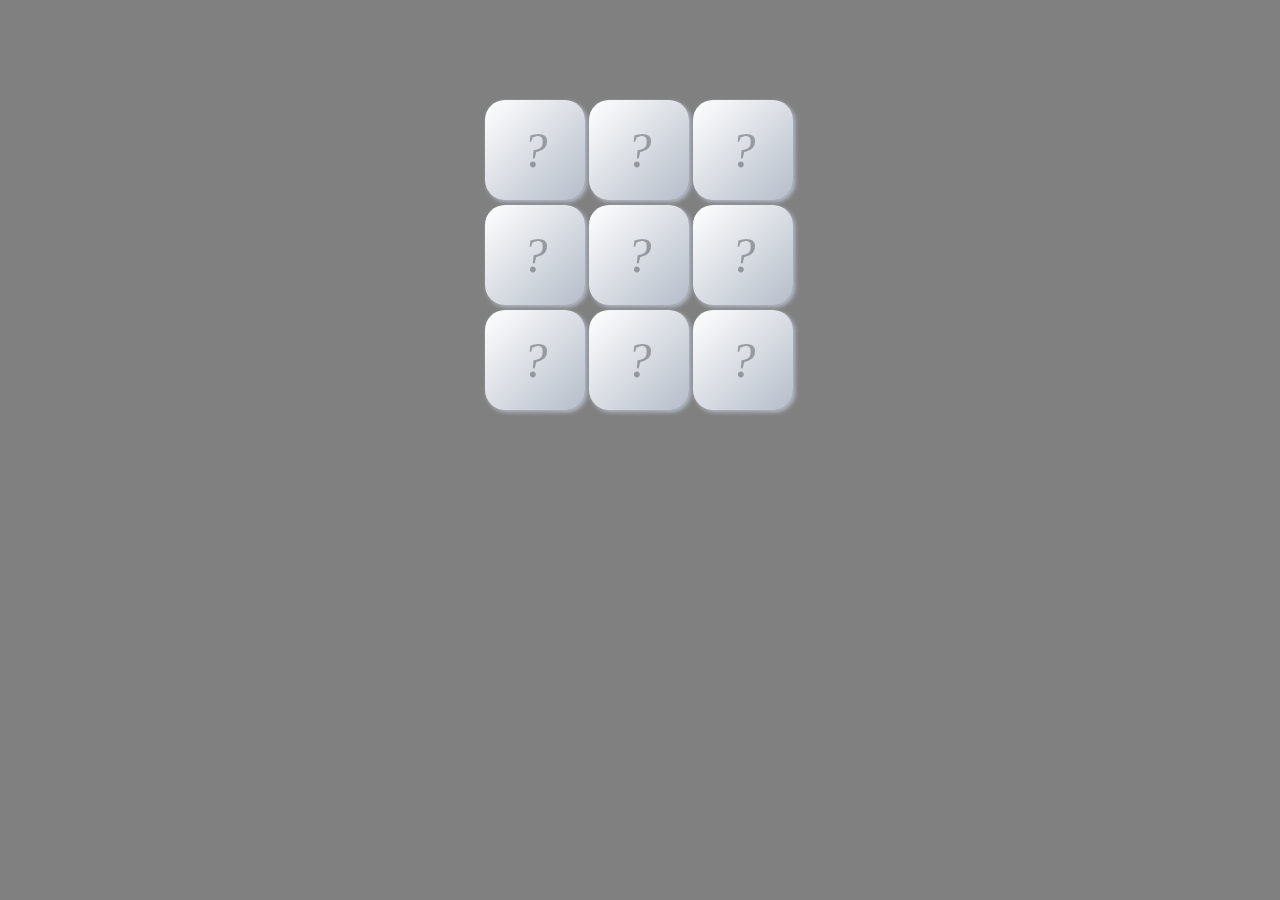
<file: Coś/public_html/index.html>
<!DOCTYPE html>
<!--
To change this license header, choose License Headers in Project Properties.
To change this template file, choose Tools | Templates
and open the template in the editor.
-->
<html>
    <head>
    <title>TODO supply a title</title>
    <meta charset="UTF-8">
    <meta name="viewport" content="width=device-width, initial-scale=1.0">
    <link href="newcss.css" rel="stylesheet" type="text/css" />
    <script src="https://code.jquery.com/jquery-1.10.2.js"></script>
    <link href="css/fontello.css" rel="stylesheet" type="text/css" />
</head>

<body>

    <div id="calosc">
        <div class="rzad">
            <div id="1" class="kratka"> <i> ?</i> </div>
            <div id="2" class="kratka"> <i> ?</i></div>
            <div id="3" class="kratka"> <i> ?</i> </div>
        </div>

        <div class="rzad">
            <div id="4" class="kratka"><i> ?</i></div>
            <div id="5" class="kratka"><i> ?</i></div>
            <div id="6" class="kratka"><i> ?</i></div>
        </div>

        <div class="rzad">
            <div id="7" class="kratka"><i> ?</i></div>
            <div id="8" class="kratka"><i> ?</i></div>
            <div id="9" class="kratka"><i> ?</i></div>
        </div>

        <div id="Komunikat"> </div>

    </div>
    <script src="newjavascript.js" type="text/javascript"></script>
</body>
</html>
</file>
<file: Coś/public_html/newcss.css>
body {
    background: grey;
}

#calosc {
    width: 310px;
    margin: 100px auto;
}

.kratka {
    width: 100px;
    height: 100px;
    display: inline-block;
    margin-bottom: 5px;
    text-align: center;
    line-height: 100px;
    font-size: 50px;
    background: linear-gradient(to bottom right, white, #b5bdc9);
    border-radius: 20px;
    box-shadow: 2px 2px 4px #b5bdc9;
}

.kratka i {
    opacity: 0.3;
}

.kratka:hover {
    cursor: pointer;
}

#Komunikat {
    text-align: center;
    font-size: 40px;
    color:aliceblue;
}
</file>
<file: Coś/public_html/css/fontello.css>
@font-face {
  font-family: 'fontello';
  src: url('../font/fontello.eot?67853045');
  src: url('../font/fontello.eot?67853045#iefix') format('embedded-opentype'),
       url('../font/fontello.woff2?67853045') format('woff2'),
       url('../font/fontello.woff?67853045') format('woff'),
       url('../font/fontello.ttf?67853045') format('truetype'),
       url('../font/fontello.svg?67853045#fontello') format('svg');
  font-weight: normal;
  font-style: normal;
}
/* Chrome hack: SVG is rendered more smooth in Windozze. 100% magic, uncomment if you need it. */
/* Note, that will break hinting! In other OS-es font will be not as sharp as it could be */
/*
@media screen and (-webkit-min-device-pixel-ratio:0) {
  @font-face {
    font-family: 'fontello';
    src: url('../font/fontello.svg?67853045#fontello') format('svg');
  }
}
*/
 
 [class^="icon-"]:before, [class*=" icon-"]:before {
  font-family: "fontello";
  font-style: normal;
  font-weight: normal;
  speak: none;
 
  display: inline-block;
  text-decoration: inherit;
  width: 1em;
  margin-right: .2em;
  text-align: center;
  /* opacity: .8; */
 
  /* For safety - reset parent styles, that can break glyph codes*/
  font-variant: normal;
  text-transform: none;
 
  /* fix buttons height, for twitter bootstrap */
  line-height: 1em;
 
  /* Animation center compensation - margins should be symmetric */
  /* remove if not needed */
  margin-left: .2em;
 
  /* you can be more comfortable with increased icons size */
  /* font-size: 120%; */
 
  /* Font smoothing. That was taken from TWBS */
  -webkit-font-smoothing: antialiased;
  -moz-osx-font-smoothing: grayscale;
 
  /* Uncomment for 3D effect */
  /* text-shadow: 1px 1px 1px rgba(127, 127, 127, 0.3); */
}
 
.icon-cancel:before { content: '\e800'; } /* '' */
.icon-circle-empty:before { content: '\f10c'; } /* '' */
</file>
